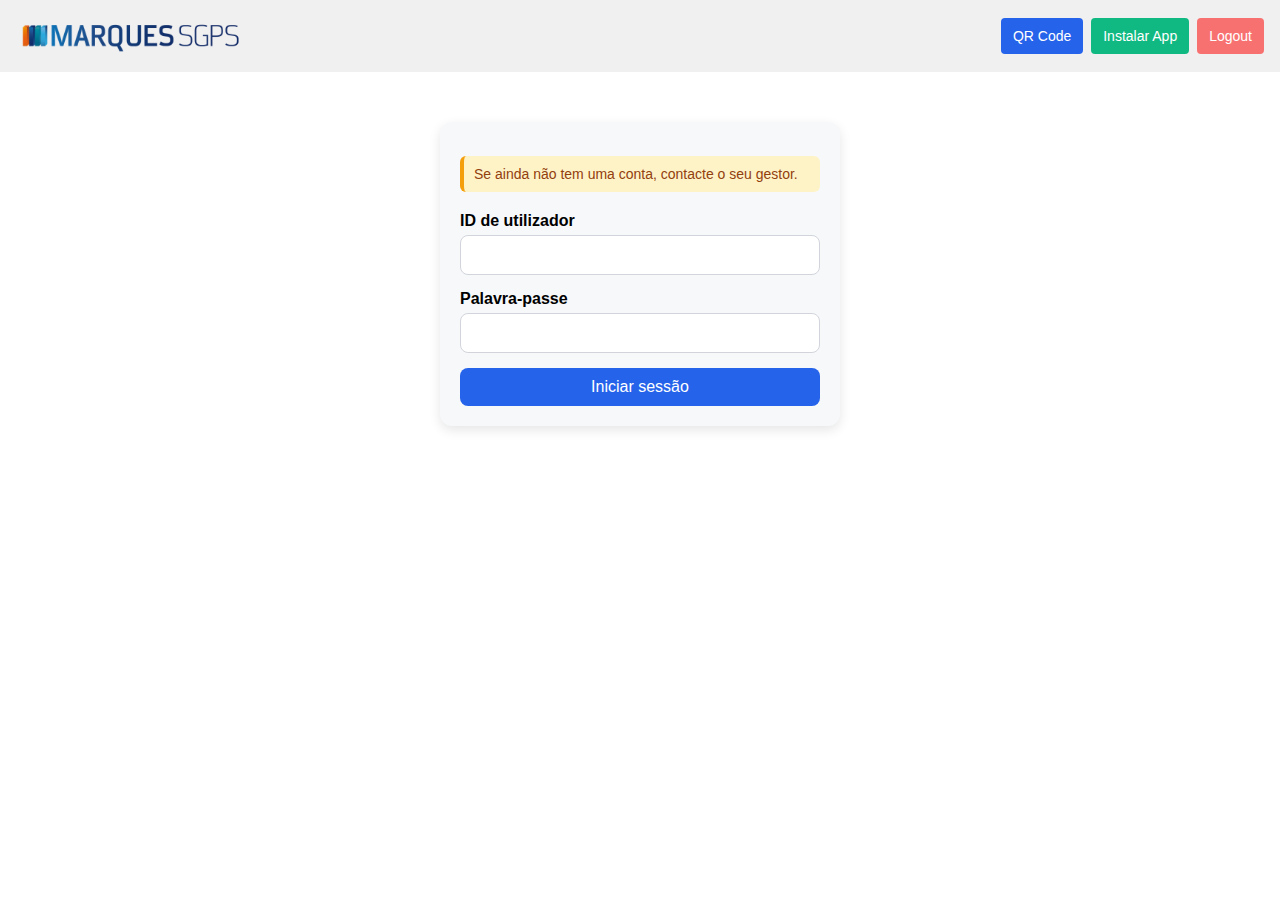
<file: index.html>
<!DOCTYPE html>
<html lang="pt">
<head>
  <meta charset="UTF-8" />
  <meta name="viewport" content="width=device-width, initial-scale=1.0" />
  <title>Registo do Ponto</title>
  <link rel="manifest" href="manifest.json" />
  <meta name="theme-color" content="#1f2937" />
  <link rel="icon" href="data:," />

  <!-- CSS -->
  <link rel="stylesheet" href="src/css/styles.css" />
  <link rel="stylesheet" href="src/css/login.css" />
  <link rel="stylesheet" href="src/css/calendar.css" />
</head>
<body>
  <!-- -----------------------------
       App Header (Global UI)
  ----------------------------- -->
  <header class="app-header">
    <!-- Logo + Manager toggle button group -->
    <div class="logo-group">
      <img src="assets/logo.png" alt="Registo do Ponto Logo" class="logo">
      <button id="toggleManagerViewBtn" class="hidden">Gestão Colaboradores</button>
    </div>

    <div class="header-controls">
      <button id="qrButton" title="Abrir QR Code">QR Code</button>
      <button id="installButton" title="Instalar App" hidden>Instalar App</button>
      <button id="logoutBtn" title="Logout">Logout</button>
    </div>
  </header>

  <!-- -----------------------------
       Dynamic Main Content
       Views will be injected here
  ----------------------------- -->
  <main id="appMain"></main>

  <!-- -----------------------------
       QR Code Modal (Global)
  ----------------------------- -->
  <div id="qrModal" class="modal hidden">
    <div class="modal-content">
      <h2>Instalar aplicação</h2>
      <img src="assets/qrcode.png" alt="QR Code para instalar a aplicação" class="qr-image" />
      <p>Digitalize este QR noutro dispositivo para abrir e instalar a aplicação.</p>
      <button id="closeQrButton">Fechar</button>
    </div>
  </div>

  <!-- JS Modules -->
  <script type="module" src="src/js/app.js"></script>
  <script src="assets/exceljs.min.js"></script>
</body>
</html>
</file>
<file: src/css/styles.css>
/* -----------------------------
   Global box sizing
----------------------------- */
*, *::before, *::after {
  box-sizing: border-box;
}

/* -----------------------------
   Body
----------------------------- */
body {
  font-family: Arial, sans-serif;
  margin: 0;
  padding: 0;
  background-color: #ffffff;
}

/* -----------------------------
   Header
----------------------------- */
.app-header {
  display: flex;
  flex-wrap: wrap;
  align-items: center;
  justify-content: space-between;
  gap: 1rem;
  padding: 1rem;
  background-color: #f0f0f0;
}

.logo {
  height: 40px;
  flex-shrink: 0;
  flex-grow: 0;
  width: auto;
  max-width: 100%;
}

/* -----------------------------
   Header Controls - Single Row
----------------------------- */
.header-controls {
  display: flex;
  flex-wrap: nowrap;           /* NEVER wrap */
  gap: 0.5rem;
  justify-content: flex-start; /* align left */
  align-items: center;
  overflow-x: auto;            /* scroll if very narrow */
  min-width: 0;
}

.header-controls button {
  display: inline-flex;
  align-items: center;
  justify-content: center;
  gap: 0.5rem;
  height: 36px;
  padding: 0 12px;
  font-size: 0.875rem;
  font-weight: 500;
  border-radius: 4px;
  border: none;
  cursor: pointer;
  white-space: nowrap;        /* prevent text wrapping inside button */
  flex: 0 0 auto;             /* natural width on desktop */
  background-color: #2563eb;
  color: white;
  transition: background-color 0.2s ease, transform 0.1s ease;
}

.header-controls button:hover {
  background-color: #1d4ed8;
}

.header-controls button:active {
  transform: scale(0.97);
}

/* Specific button colors */
#qrButton { background-color: #2563eb; }
#installButton { background-color: #10b981; }
#logoutBtn { background-color: #f87171; }

#qrButton:hover { background-color: #1d4ed8; }
#installButton:hover { background-color: #059669; }
#logoutBtn:hover { background-color: #dc2626; }

/* -----------------------------
   Mobile / Narrow screens
----------------------------- */
@media (max-width: 800px) {  /* adjust breakpoint as needed */
  .app-header {
    flex-direction: column;   /* logo above buttons */
    align-items: center;
  }

  .header-controls {
    flex-wrap: nowrap;        /* still single row */
    overflow-x: hidden;
    width: 100%;
  }

  .header-controls button {
    flex: 1 1 auto;           /* stretch to fill available width */
    font-size: 0.825rem;
    padding: 0 10px;
  }
}

/* -----------------------------
   Modal overlay
----------------------------- */
.modal {
  position: fixed;
  inset: 0;
  background: rgba(0,0,0,0.6);
  display: flex;
  align-items: center;
  justify-content: center;
  z-index: 1000;
}

.hidden {
  display: none;
}

/* Modal content */
.modal-content {
  background: #ffffff;
  width: 90%;
  max-width: 400px;
  max-height: 90vh;
  padding: 1rem;
  border-radius: 8px;
  display: flex;
  flex-direction: column;
  align-items: center;
  gap: 0.75rem;
}

.modal-content h2 {
  font-size: 1.125rem;
  text-align: center;
  margin: 0;
}

.qr-image {
  width: 100%;
  max-width: 300px;
  aspect-ratio: 1 / 1;
  object-fit: contain;
}

.modal-content p {
  font-size: 0.875rem;
  text-align: center;
  margin: 0;
}

#closeQrButton {
  margin-top: auto;
  padding: 0.5rem 1rem;
  font-size: 0.875rem;
  background-color: #1f2937;
  color: white;
  border: none;
  border-radius: 4px;
  cursor: pointer;
}

#closeQrButton:hover {
  background-color: #374151;
}

/* -----------------------------
   Logo + Manager Toggle Button Group
----------------------------- */
.logo-group {
  display: flex;
  align-items: center;
  gap: 0.5rem;         /* space between logo and button */
}

/* Manager toggle button styling */
#toggleManagerViewBtn {
  padding: 0.5rem 1rem;
  font-size: 0.875rem;
  font-weight: 500;
  border-radius: 4px;
  border: none;
  background-color: #ec9a00;  /* yellow/gold for visibility */
  color: white;
  cursor: pointer;
  white-space: nowrap;
  flex: 0 0 auto;      /* natural width */
  transition: background-color 0.2s ease, transform 0.1s ease;
}

#toggleManagerViewBtn:hover {
  background-color: #f59e0b;
}

#toggleManagerViewBtn:active {
  transform: scale(0.97);
}

/* -----------------------------
   Mobile / Narrow screens adjustment
----------------------------- */
@media (max-width: 800px) {
  .logo-group {
    flex-direction: column; /* logo above button */
    align-items: center;
    gap: 0.25rem;
  }

  #toggleManagerViewBtn {
    width: 100%;           /* stretch under logo */
    text-align: center;
  }
}
</file>
<file: src/css/login.css>
/* Container */
.login-container {
  max-width: 400px;
  margin: 50px auto;
  padding: 20px;
  background-color: #f7f8fa;
  border-radius: 12px;
  box-shadow: 0 4px 12px rgba(0,0,0,0.1);
  font-family: sans-serif;
}

/* Info message for new users */
.info-message {
  margin-bottom: 20px;
  padding: 10px;
  background-color: #fef3c7; /* soft yellow */
  border-left: 4px solid #f59e0b; /* amber accent */
  color: #92400e;
  border-radius: 6px;
  font-size: 14px;
  text-align: left;
}

/* Form */
.form-group {
  margin-bottom: 15px;
}

label {
  display: block;
  margin-bottom: 5px;
  font-weight: 600;
}

input[type="text"],
input[type="password"] {
  width: 100%;
  padding: 10px;
  border: 1px solid #d1d5db;
  border-radius: 8px;
  font-size: 16px;
  box-sizing: border-box;
}

/* Button */
.btn {
  display: inline-block;
  width: 100%;
  padding: 10px;
  background-color: #2563eb;
  color: #fff;
  border: none;
  border-radius: 8px;
  font-size: 16px;
  cursor: pointer;
  transition: background 0.2s ease;
}

.btn:hover {
  background-color: #1d4ed8;
}

/* Error messages */
.error-message {
  margin-top: 10px;
  color: #dc2626;
  font-weight: bold;
  text-align: center;
}

.hidden {
  display: none;
}
</file>
<file: src/css/calendar.css>
/* -----------------------------
   Container for horizontal scroll
----------------------------- */
.calendar-grid {
    overflow-x: auto;
    max-width: 100%;
    -webkit-overflow-scrolling: touch; /* smooth scroll on iOS */
    border: 1px solid #ccc;
    border-radius: 6px;
}

/* -----------------------------
   Base table styling
----------------------------- */
.calendar-table {
    border-collapse: collapse;
    width: 100%;
    min-width: 600px; /* optional minimum width */
    table-layout: auto; /* let columns adapt to content */
    font-family: "Segoe UI", Tahoma, Geneva, Verdana, sans-serif;
}

/* -----------------------------
   Table header
----------------------------- */
.calendar-table thead th {
    background-color: #f0f0f0;
    color: #333;
    text-align: center;
    border-bottom: 2px solid #ccc;
    white-space: nowrap;        /* keep content in one line */
    overflow: hidden;           /* hide overflow */
    text-overflow: ellipsis;    /* show … if too long */
    vertical-align: middle;

    /* sticky headers */
    position: sticky;
    top: 0;
    z-index: 3;

    /* default padding for headers WITHOUT menu button */
    padding: 8px 8px 8px 8px;   /* all sides equal */
    min-width: 60px;
}

.calendar-table thead th:has(button) {
    padding-right: 36px;        /* extra space for the menu button */
    padding-left: 8px;          /* keep left padding consistent */
}

/* First column sticky (dates) */
.calendar-table th:first-child,
.calendar-table td:first-child {
    position: sticky;
    left: 0;
    z-index: 2;
    background-color: #fafafa;
    border-right: 1px solid #ccc;
}

/* Separator between custom columns and fixed columns */
.calendar-table th.custom-separator {
    border-right: 2px solid #888;
}

/* Column menu button in header */
.calendar-table thead th button {
    position: absolute;          /* detach from text flow */
    right: 10px;                  /* align right inside header */
    top: 50%;                    /* center vertically */
    transform: translateY(-50%);
    font-size: 0.85rem;
    cursor: pointer;

    /* subtle background */
    background-color: #e0e0e0;   /* light grey, not too flashy */
    color: #333;
    border: 1px solid #ccc;
    border-radius: 4px;
    padding: 2px 6px;

    z-index: 1000;               /* very high to override sticky cells */
}

.calendar-table thead th button:hover {
    background-color: #a3a3a3;   /* darker on hover */
    transform: translateY(-50%) scale(1.05); /* subtle zoom */
}

/* -----------------------------
   Table body cells
----------------------------- */
.calendar-table tbody td {
    padding: 6px 10px;
    text-align: center;
    border-bottom: 1px solid #eee;
    vertical-align: middle; /* ensures content is centered vertically */
}

/* Numeric inputs inside table */
.calendar-table tbody td input[type="number"] {
    width: 100%;
    box-sizing: border-box;
    padding: 6px 4px; /* reduced horizontal padding for narrow columns */
    font-size: 1rem;
    text-align: center;
    border: 1px solid #ccc;
    border-radius: 4px;
    transition: border-color 0.2s, background-color 0.2s;
}

.calendar-table tbody td input[type="number"]::-webkit-inner-spin-button,
.calendar-table tbody td input[type="number"]::-webkit-outer-spin-button {
    -webkit-appearance: none; /* Chrome, Safari, Edge */
    margin: 0;
}

.calendar-table tbody td input[type="number"]:focus {
    border-color: #0078d4;
    background-color: #f0f8ff;
    outline: none;
}

/* -----------------------------
   Totals column & row
----------------------------- */
.calendar-table tbody td.total-column,
.calendar-table tfoot td {
    font-weight: bold;
    background-color: #e8f0fe;
    vertical-align: middle;
    text-align: center;
    padding: 10px 8px; /* taller row height */
    line-height: 1.4;
}

/* Totals row (tfoot) */
.calendar-table tfoot {
    background-color: #dbe9fd;
}

/* -----------------------------
   Weekend highlighting
----------------------------- */
/* Entire weekend row */
.calendar-table tbody tr.weekend-row td {
    background-color: rgba(255, 235, 200, 0.37); /* subtle light orange */
}

/* Highlight current day */
.calendar-table tbody td.today {
    border: 2px solid #0078d4;
    border-radius: 4px;
}

/* -----------------------------
   Column separator after last custom column
----------------------------- */
.custom-separator-td {
    border-right: 2px solid #aaa; /* adjust thickness/color as needed */
}

/* -----------------------------
   Column menu dropdown
----------------------------- */
.column-menu {
    background-color: #fff;         /* visible but clean */
    border: 1px solid #ccc;
    box-shadow: 0 2px 8px rgba(0,0,0,0.25);
    border-radius: 4px;
    min-width: 120px;
    z-index: 10000;                 /* ensure it floats above everything */
}

.column-menu div {
    padding: 6px 10px;
    cursor: pointer;
}

.column-menu div:hover {
    background-color: #f0f0f0;
}
</file>
